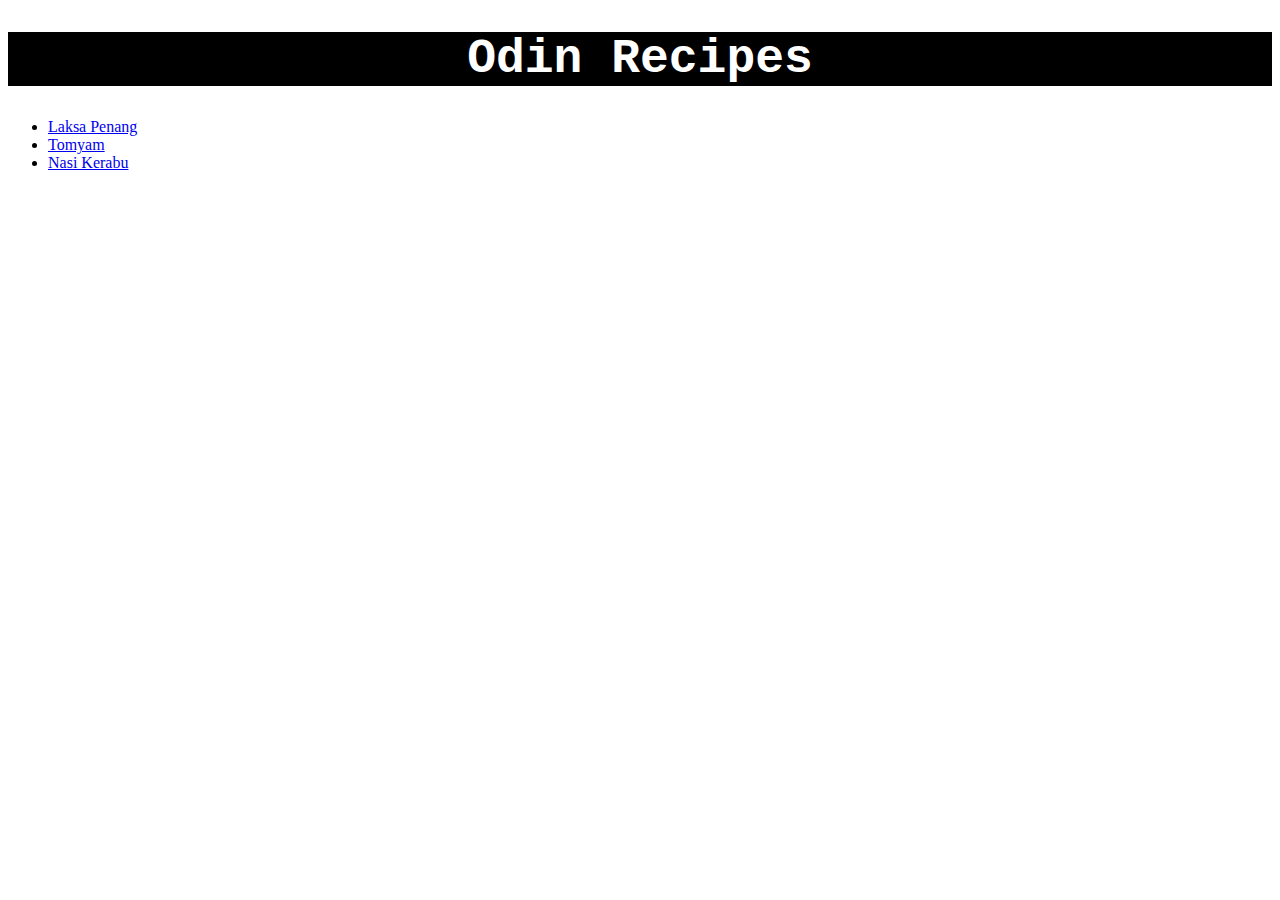
<file: index.html>
<!DOCTYPE html>
<html lang="en">
<head>
    <link rel="stylesheet" href="styles.css">
    <meta charset="UTF-8">
    <meta name="viewport" content="width=device-width, initial-scale=1.0">
    <title>Odin Recipes</title>
</head>
<body>
    <h1 class="title">Odin Recipes</h1>
    <ul>
        <li><a href="./recipes/laksa-penang.html">Laksa Penang</a></li>
        <li><a href="./recipes/tomyam.html">Tomyam</a></li>
        <li><a href="./recipes/nasi-kerabu.html">Nasi Kerabu</a></li>
    </ul>
</body>
</html>
</file>
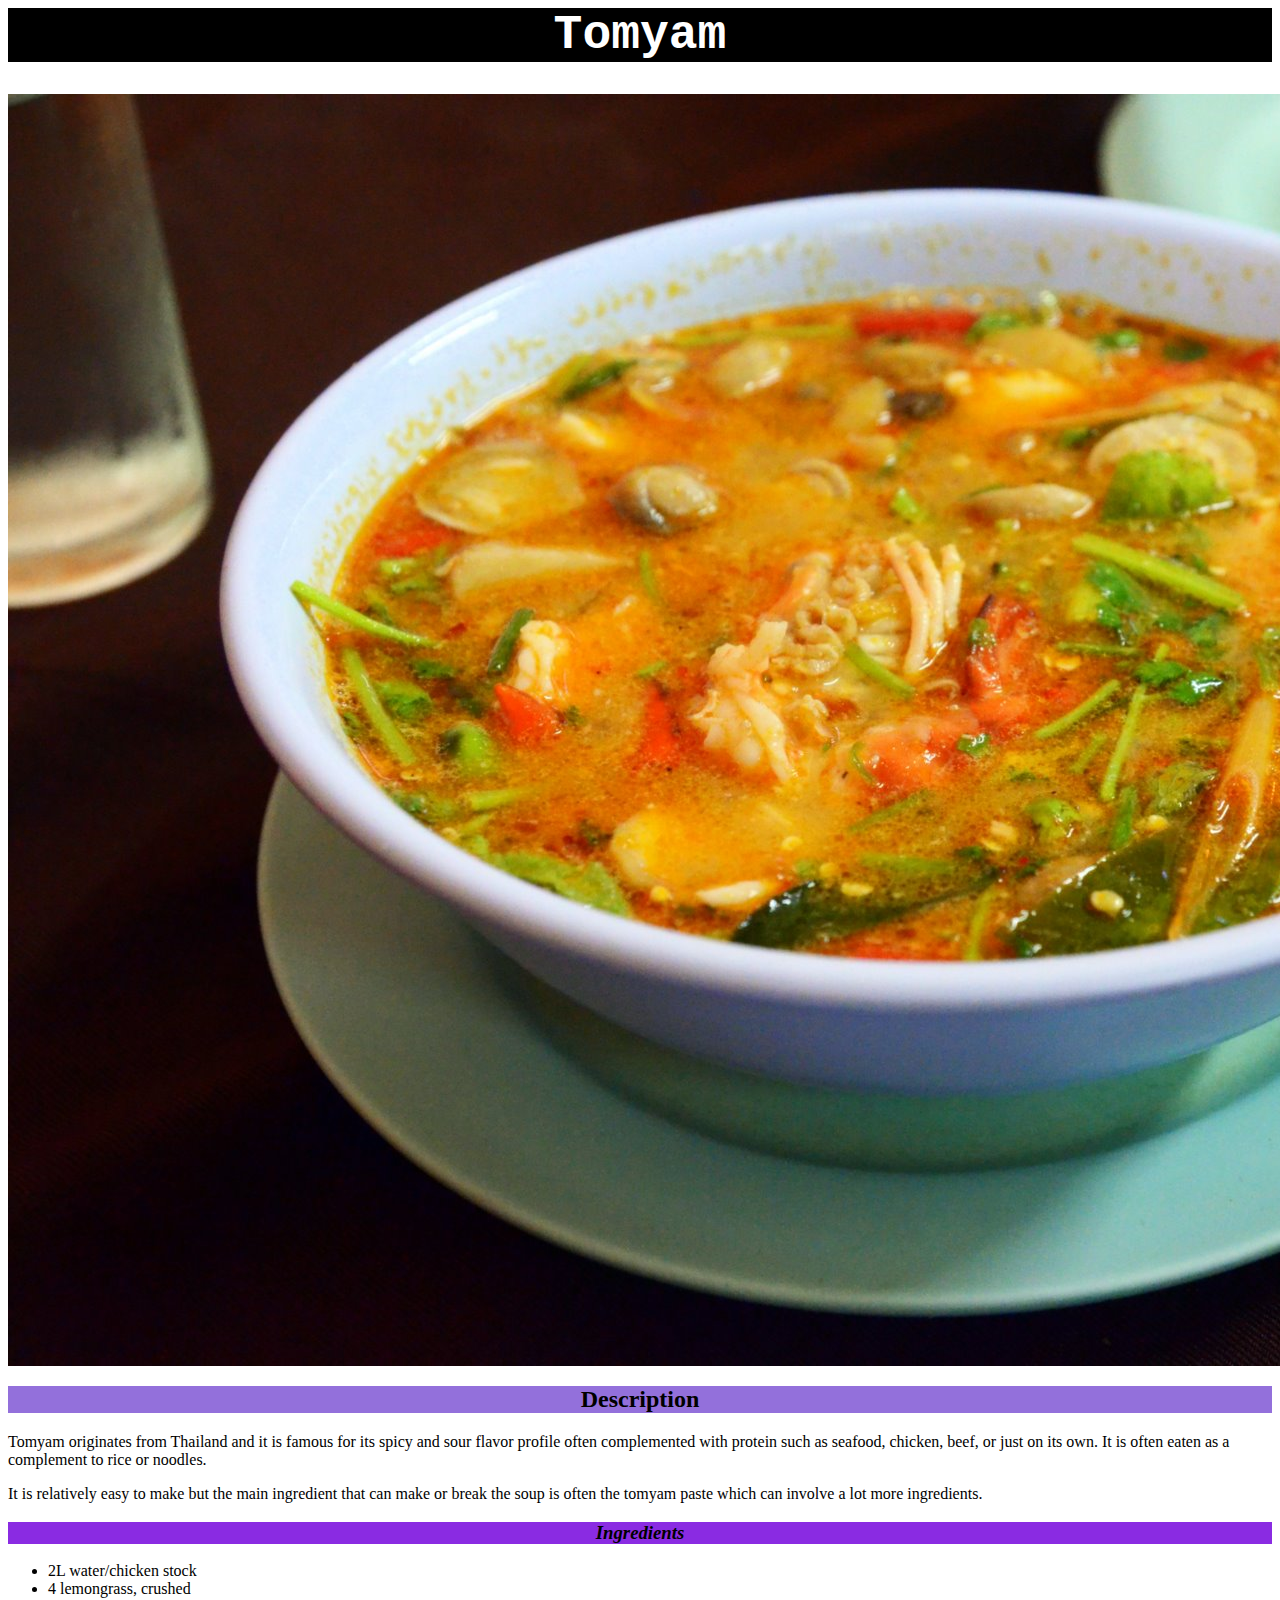
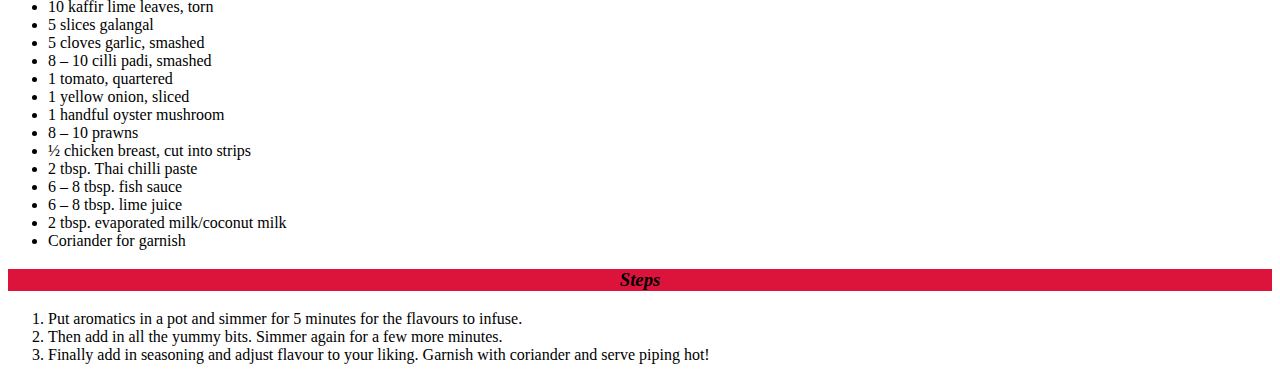
<file: recipes/tomyam.html>
<head>
    <link rel="stylesheet" href="../styles.css">
</head>

<body>
        <h1 class="title">Tomyam</h1>
    <img src="../images/Tom_yam_kung_maenam.jpg">

    <h2 class="desc">Description</h2>
    <p>Tomyam originates from Thailand and it is famous for its spicy and sour flavor profile often complemented with protein such as seafood, chicken, beef, or just on its own. It is often eaten as a complement to rice or noodles.</p>
    <p>It is relatively easy to make but the main ingredient that can make or break the soup is often the tomyam paste which can involve a lot more ingredients.</p>

    <h3 class="ingredients"><em>Ingredients</em></h3>
    <ul>
        <li>2L water/chicken stock</li>
        <li>4 lemongrass, crushed</li>
        <li>10 kaffir lime leaves, torn</li>
        <li>5 slices galangal</li>
        <li>5 cloves garlic, smashed</li>
        <li>8 – 10 cilli padi, smashed</li>
        <li>1 tomato, quartered</li>
        <li>1 yellow onion, sliced</li>
        <li>1 handful oyster mushroom</li>
        <li>8 – 10 prawns</li>
        <li>½ chicken breast, cut into strips</li>
        <li>2 tbsp. Thai chilli paste</li>
        <li>6 – 8 tbsp. fish sauce</li>
        <li>6 – 8 tbsp. lime juice</li>
        <li>2 tbsp. evaporated milk/coconut milk</li>
        <li>Coriander for garnish</li>
    </ul>

    <h3 class="steps"><em>Steps</em></h3>
    <ol>
        <li>Put aromatics in a pot and simmer for 5 minutes for the flavours to infuse.</li>
        <li>Then add in all the yummy bits. Simmer again for a few more minutes.</li>
        <li>Finally add in seasoning and adjust flavour to your liking. Garnish with coriander and serve piping hot!</li>
    </ol>
</body>
</file>
<file: styles.css>
.title {
    background-color: black;
    font-size: 48px;
    text-align: center;
    font-weight: bold;
    color: white;
    font-family: 'Courier New', Courier, monospace;
}

.desc,
.ingredients,
.steps {
    font-weight: bold;
    text-align: center;
}

.desc {
    background-color: mediumpurple;
}

.ingredients {
    background-color: blueviolet;
}

.steps {
    background-color: crimson;
}
</file>
